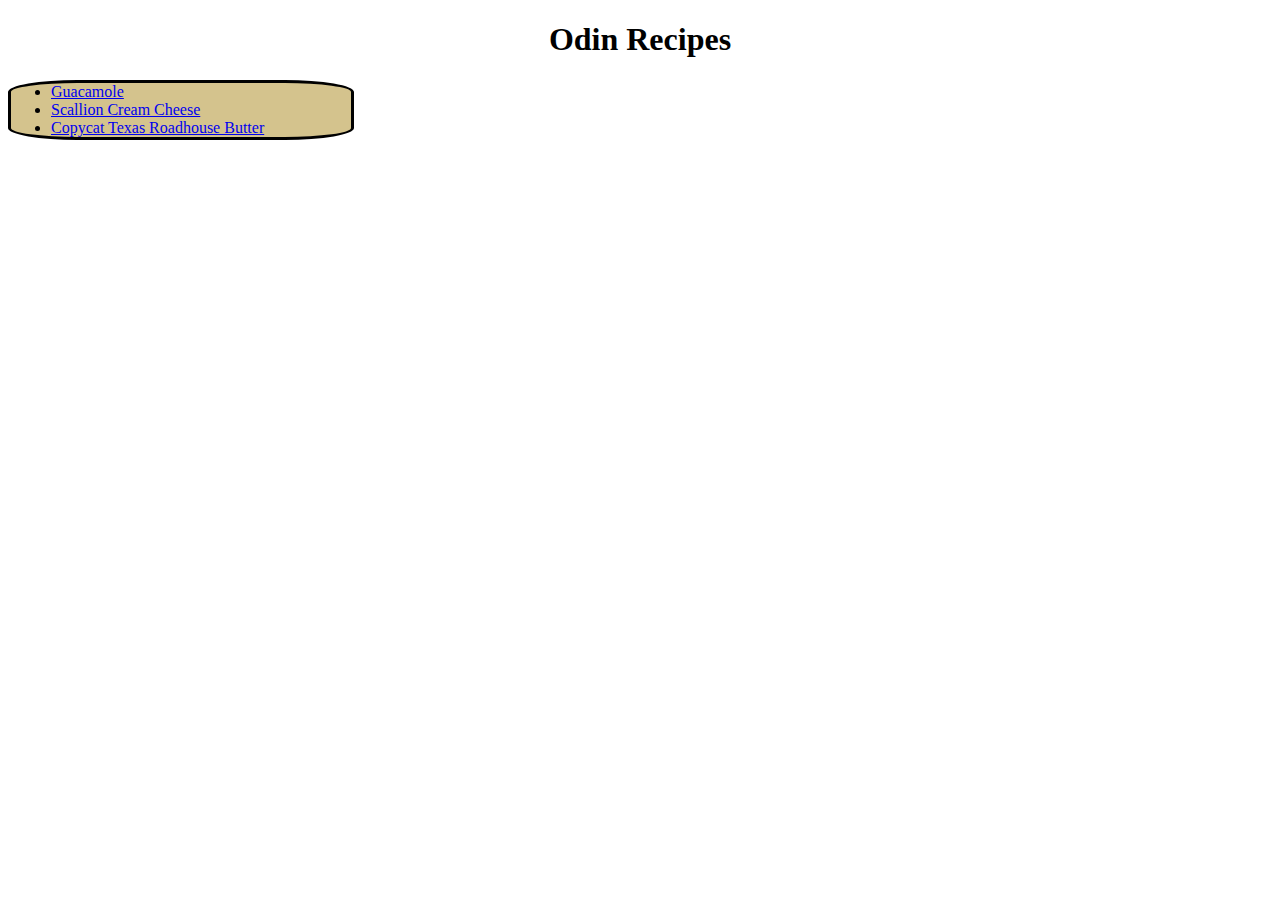
<file: index.html>
<!DOCTYPE html>
<html lang="en">
<head>
    <meta charset="UTF-8">
    <meta name="viewport" content="width=device-width, initial-scale=1.0">
    <link rel="stylesheet" href="style.css">
    <title>Odin Recipes</title>
</head>
<body>
    <h1>Odin Recipes</h1>
    

    <ul>
        <li><a target="_blank" href="recipes/guacamole.html">Guacamole</a></li>
        <li><a target="_blank" href="recipes/scallion_cream_cheese.html">Scallion Cream Cheese</a></li>
        <li><a target="_blank" href="recipes/texas_roadhouse_butter.html">Copycat Texas Roadhouse Butter</a></li>
    </ul>
    
</body>
</html>
</file>
<file: style.css>
h1 {
    text-align: center;


}

ul {
    background-color: #c8b36ec9;
    border: solid black  3px;
    border-radius: 20%;
    width: 300px;

}
</file>
